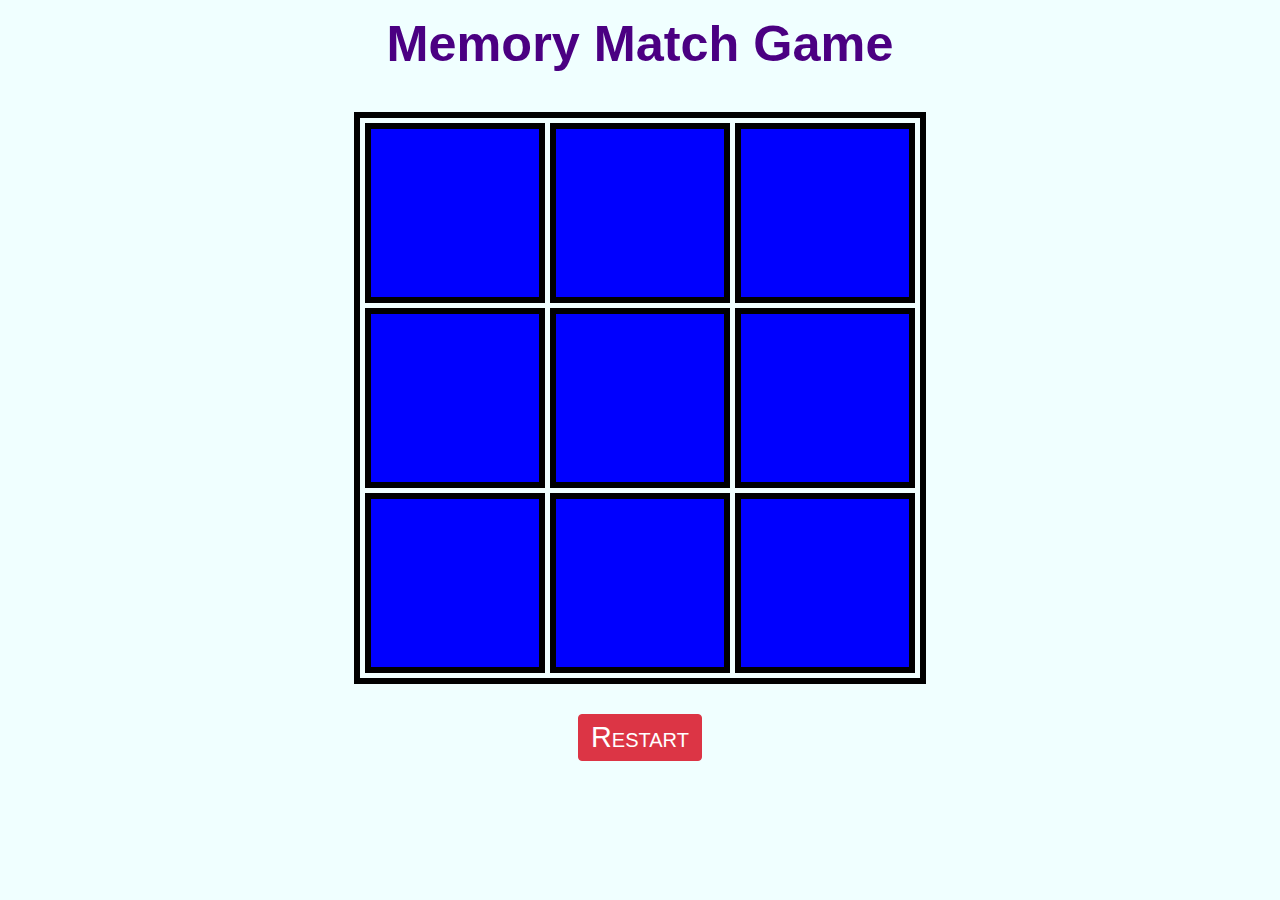
<file: memory-game/index.html>
<!DOCTYPE html>
<html>

<head>
	<meta charset="UTF-8">
	<meta name="viewport" content="width=device-width, initial-scale=1">
	<title>Memory Match Game</title>
	<link rel="stylesheet prefetch" href="https://cdnjs.cloudflare.com/ajax/libs/twitter-bootstrap/4.0.0-alpha.6/css/bootstrap.min.css">
	<link rel="stylesheet prefetch" href="https://cdnjs.cloudflare.com/ajax/libs/animate.css/3.5.2/animate.min.css">
	<link rel="stylesheet" href="css/style.css">
</head>

<body>
	<h1>Memory Match Game</h1>
	<div id="gameContainer">
		<table class="animated" id="gridTable">
			<tr>
				<td id="grid7"></td>
				<td id="grid8"></td>
				<td id="grid9"></td>
			</tr>
			<tr>
				<td id="grid4"></td>
				<td id="grid5"></td>
				<td id="grid6"></td>
			</tr>
			<tr>
				<td id="grid1"></td>
				<td id="grid2"></td>
				<td id="grid3"></td>
			</tr>
		</table>
	</div>
	<button class="btn btn-danger" id="restart">Restart</button>
	<p id="timer"></p>
</body>
<script src="https://cdnjs.cloudflare.com/ajax/libs/jquery/3.1.1/jquery.min.js"></script>
<script src="js/index.js"></script>
</html>
</file>
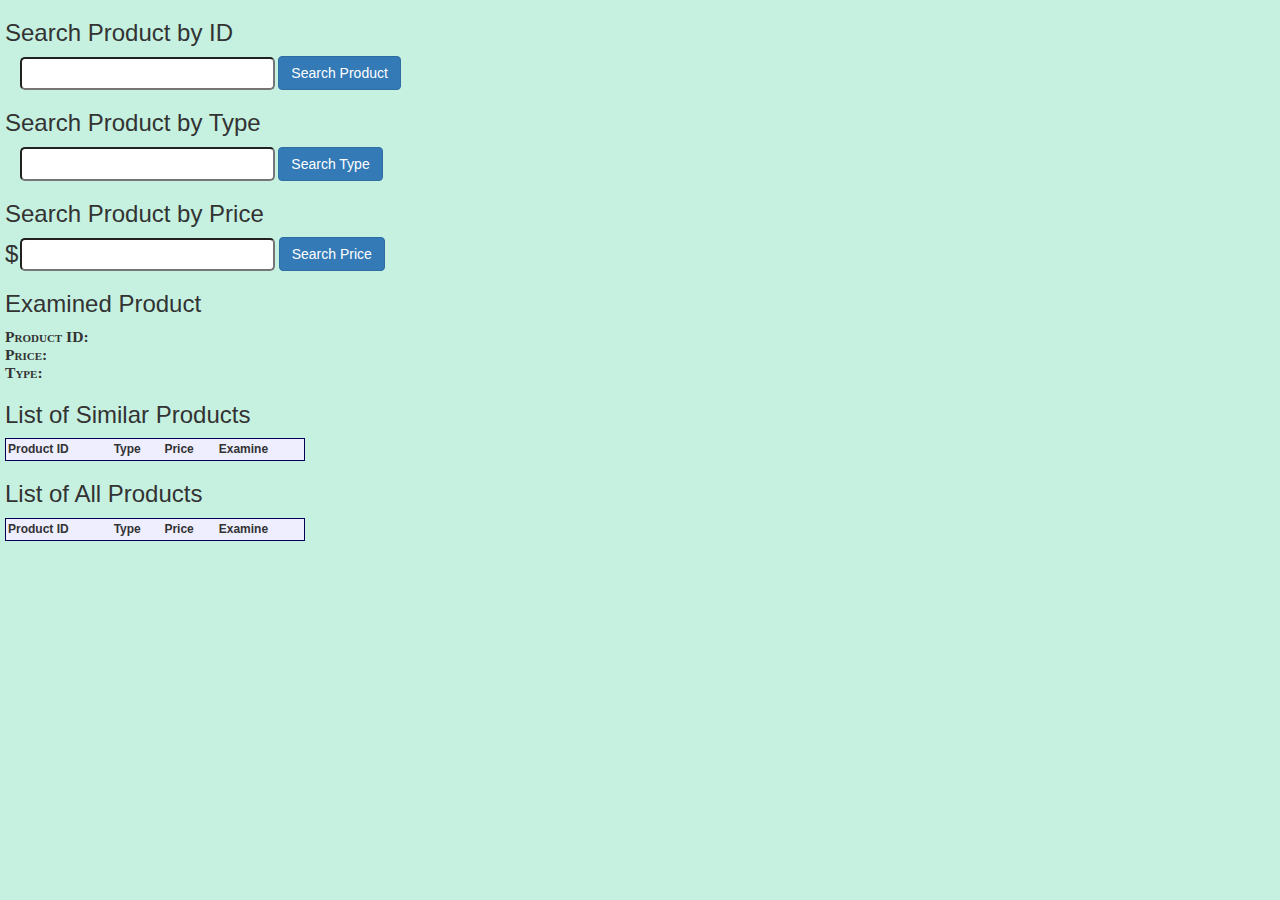
<file: prod-catalog/index.html>
<!DOCTYPE html>
<html>

<head>
	<meta charset="utf-8">
	<meta name="viewport" content="width=device-width, initial-scale=1">
	<link rel="stylesheet" href="https://maxcdn.bootstrapcdn.com/bootstrap/3.3.7/css/bootstrap.min.css" integrity="sha384-BVYiiSIFeK1dGmJRAkycuHAHRg32OmUcww7on3RYdg4Va+PmSTsz/K68vbdEjh4u" crossorigin="anonymous">
	<link rel="stylesheet" type="text/css" href="css/style.css">
	<script src="js/library.js"></script>
	<title>Product Catalog</title>
</head>

<body>
	<div id="searchById">
		<h3>Search Product by ID</h3>
		<input id="inputProduct">
		<button class="btn btn-primary" id="searchByIdBtn">Search Product</button>
	</div>
	<div id="searchByType">
		<h3>Search Product by Type</h3>
		<input id="inputType">
		<button class="btn btn-primary" id="searchByTypeBtn">Search Type</button>
	</div>
	<div id="searchByPrice">
		<h3>Search Product by Price</h3>
		<span class="bigText">$</span><input id="inputPrice" type="number">
		<button class="btn btn-primary" id="searchByPriceBtn">Search Price</button>
	</div>
	<div id="result">
		<div id="examined">
			<h3>Examined Product</h3>
			<p id="productText">Product ID:&nbsp;<br>Price:&nbsp;<br>Type:&nbsp;</p>
		</div>
		<h3>List of Similar Products</h3>
		<div class="listing" id="partialCatalog">
			<table id="similarTable">
				<tr>
					<th>Product ID</th>
					<th>Type</th>
					<th>Price</th>
					<th>Examine</th>
				</tr>
			</table>
		</div>
	</div>
	<div id="listAll">
		<h3>List of All Products</h3>
		<div class="listing" id="fullCatalog">
			<table id="allTable">
				<tr>
					<th>Product ID</th>
					<th>Type</th>
					<th>Price</th>
					<th>Examine</th>
				</tr>
			</table>
		</div>
	</div>
</body>
<script src="js/productCatalog.js"></script>
</html>
</file>
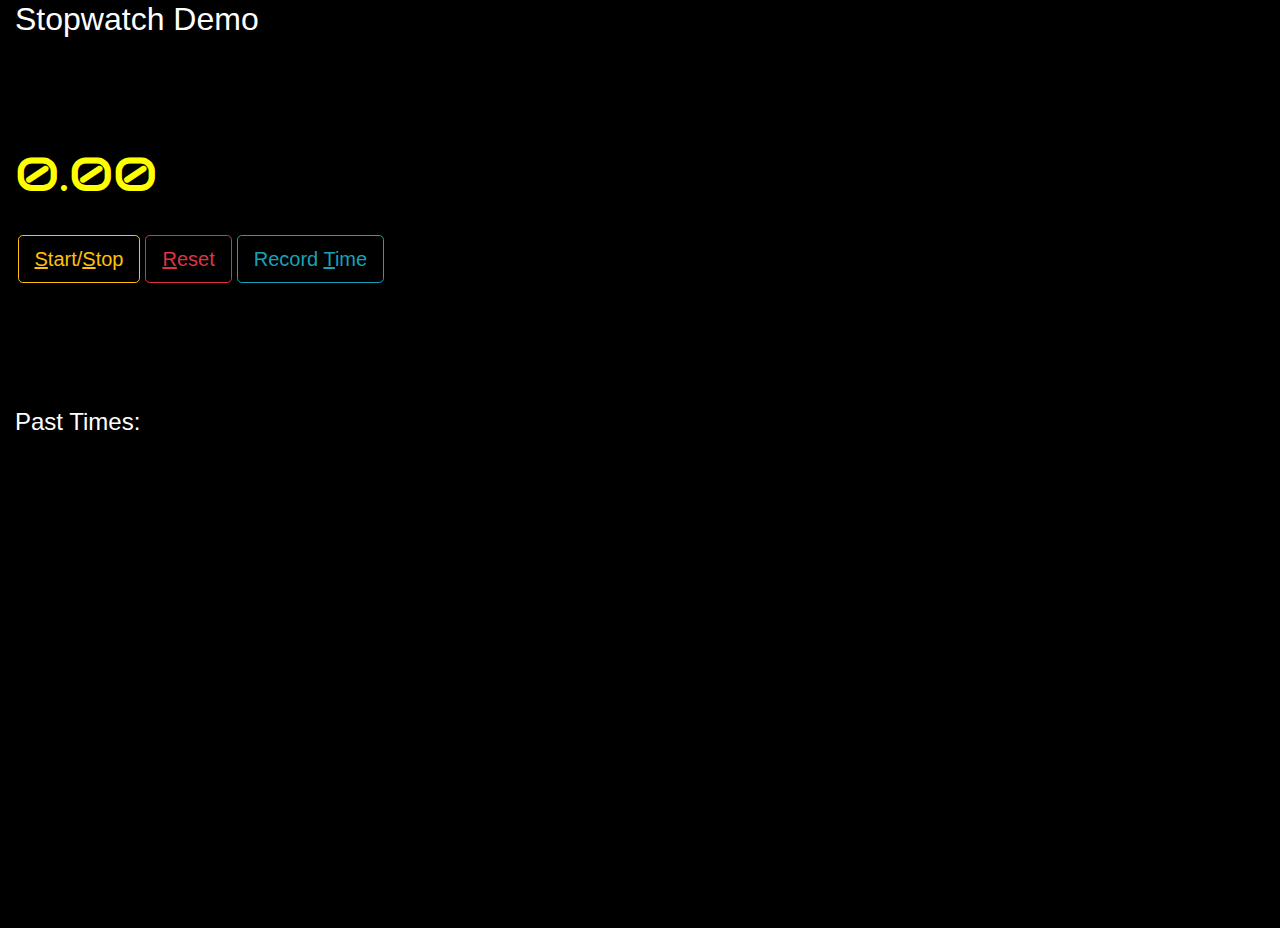
<file: stopwatch/index.html>
<!DOCTYPE html>
<html>

<head>
	<meta charset="UTF-8">
	<meta name="viewport" content="width=device-width, initial-scale=1">
	<title>Stopwatch Demo</title>
	<link rel="stylesheet" href="https://fonts.googleapis.com/css?family=Audiowide|Rock+Salt">
	<link rel="stylesheet prefetch" href="https://cdnjs.cloudflare.com/ajax/libs/twitter-bootstrap/4.0.0-alpha.6/css/bootstrap.min.css">
	<link rel="stylesheet" href="css/style.css">
</head>

<body>
	<div class="container-fluid">
		<h2>Stopwatch Demo</h2>
		<div id="timer">0.00</div>
		<div class="row" id="controls">
			<button class="btn btn-outline-warning btn-lg" id="startBtn"><u>S</u>tart/<u>S</u>top</button>
			<button class="btn btn-outline-danger btn-lg" id="resetBtn"><u>R</u>eset</button>
			<button class="btn btn-outline-info btn-lg" id="recordBtn">Record <u>T</u>ime</button>
		</div>

		<div id="pastTimes">
			<h4>Past Times:</h4>
			<ul id="log">
			</ul>
		</div>
	</div>
</body>
<script src="https://cdnjs.cloudflare.com/ajax/libs/jquery/3.1.1/jquery.min.js"></script>
<script src="js/index.js"></script>
</html>
</file>
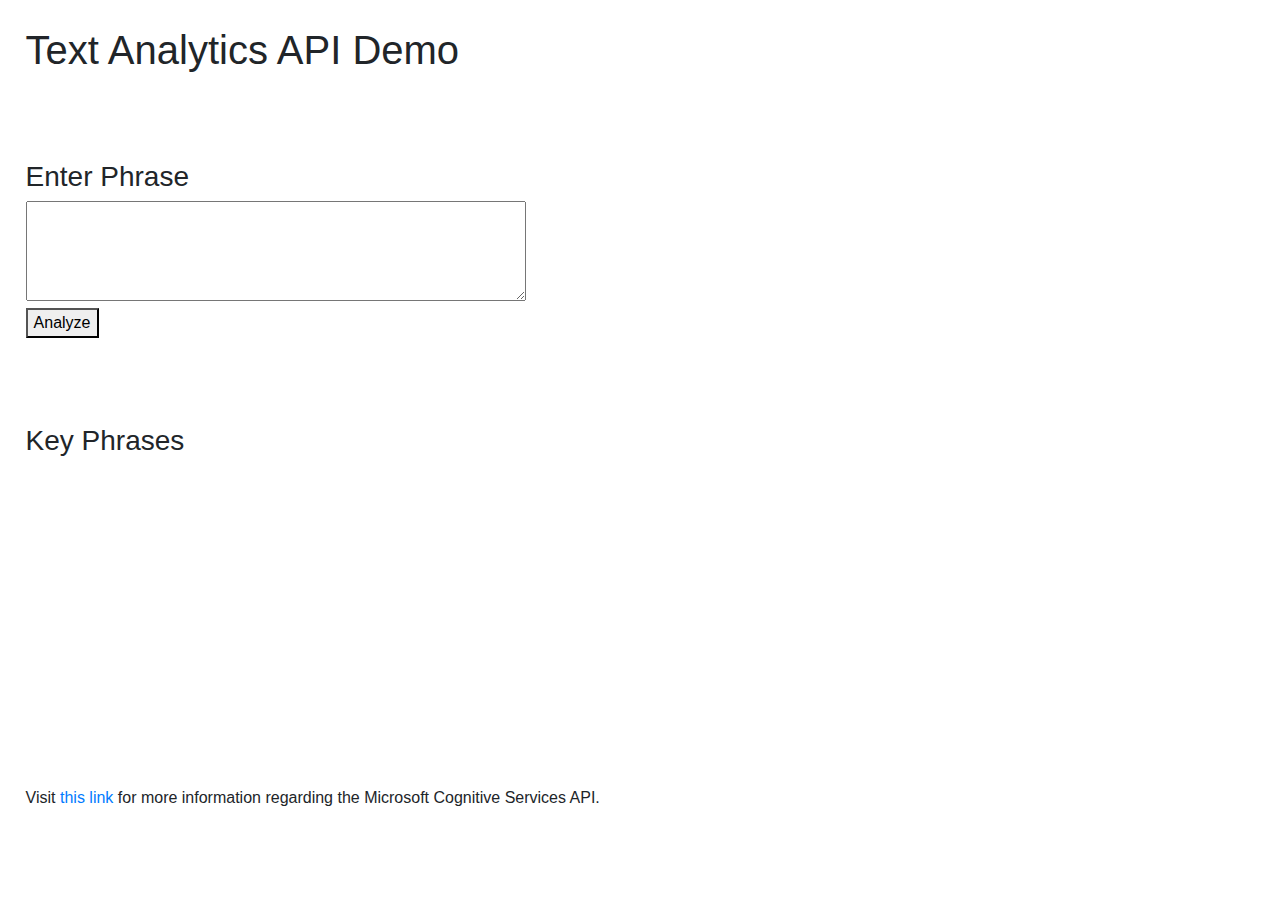
<file: text-analytics/index.html>
<!DOCTYPE html>
<html>

<head>
	<meta charset="UTF-8">
	<meta name="viewport" content="width=device-width, initial-scale=1">
	<title>Text Analytics API Demo</title>
	<link rel="stylesheet prefetch" href="https://cdnjs.cloudflare.com/ajax/libs/twitter-bootstrap/4.0.0-alpha.6/css/bootstrap.min.css">
	<link rel="stylesheet" href="css/style.css">
</head>

<body>
		<h1>Text Analytics API Demo</h1>
		<div>
			<h3>Enter Phrase</h3>
			<textarea id="input"></textarea>
		</div>
		<div>
			<button id="analyzeBtn">Analyze</button>
		</div>
		<div>
			<h3>Key Phrases</h3>
			<p id="output"></p>
		</div>
<footer>Visit <a href="https://westus.dev.cognitive.microsoft.com/docs/services/TextAnalytics.V2.0/operations/56f30ceeeda5650db055a3c6" target="_blank">this link</a> for more information regarding the Microsoft Cognitive Services API.</footer>
</body>
<script src="https://cdnjs.cloudflare.com/ajax/libs/jquery/3.1.1/jquery.min.js"></script>
<script src="js/i1.js"></script>
</html>
</file>
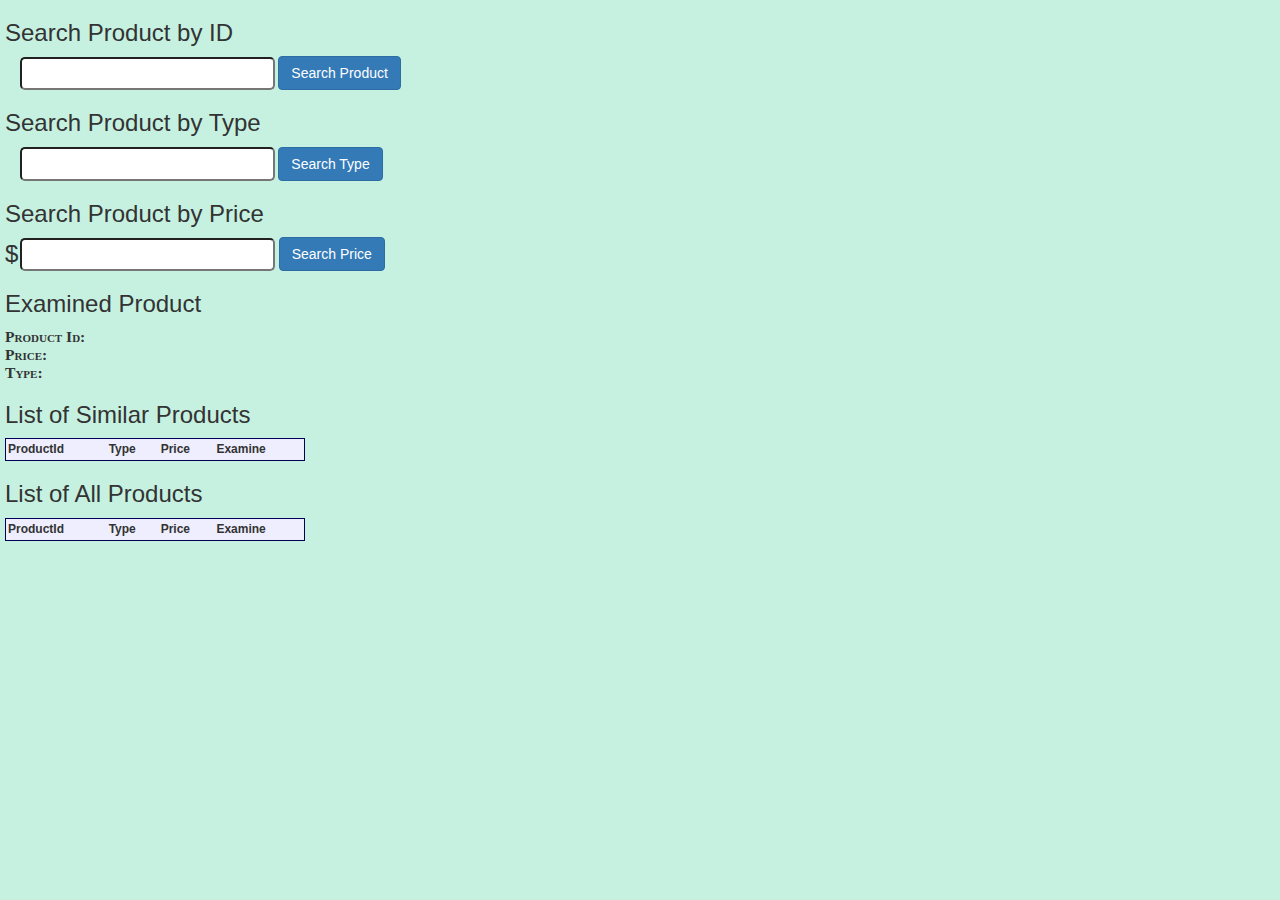
<file: prod-catalog/productCatalog.html>
<!DOCTYPE html>
<html>

<head>
	<meta charset="utf-8">
	<meta name="viewport" content="width=device-width, initial-scale=1">
	<link rel="stylesheet" href="https://maxcdn.bootstrapcdn.com/bootstrap/3.3.7/css/bootstrap.min.css" integrity="sha384-BVYiiSIFeK1dGmJRAkycuHAHRg32OmUcww7on3RYdg4Va+PmSTsz/K68vbdEjh4u" crossorigin="anonymous">
	<link rel="stylesheet" type="text/css" href="css/style.css">
	<script src="js/library.js"></script>
	<title>Product Catalog</title>
</head>

<body>
	<div id="searchById">
		<h3>Search Product by ID</h3>
		<input id="inputProduct">
		<button class="btn btn-primary" id="searchByIdBtn">Search Product</button>
	</div>
	<div id="searchByType">
		<h3>Search Product by Type</h3>
		<input id="inputType">
		<button class="btn btn-primary" id="searchByTypeBtn">Search Type</button>
	</div>
	<div id="searchByPrice">
		<h3>Search Product by Price</h3>
		<span class="bigText">$</span><input id="inputPrice" type="number">
		<button class="btn btn-primary" id="searchByPriceBtn">Search Price</button>
	</div>
	<div id="result">
		<h3>Examined Product</h3>
		<p id="productText">Product Id: <br>Price: <br>Type: </p>
		<h3>List of Similar Products</h3>
		<div id="partialCatalog">
			<table id="similarTable">
				<tr>
					<th>ProductId</th>
					<th>Type</th>
					<th>Price</th>
					<th>Examine</th>
				</tr>
			</table>
		</div>
	</div>
	<div id="listAll">
		<h3>List of All Products</h3>
		<div id="fullCatalog">
			<table id="allTable">
				<tr>
					<th>ProductId</th>
					<th>Type</th>
					<th>Price</th>
					<th>Examine</th>
				</tr>
			</table>
		</div>
	</div>
</body>
<script src="js/productCatalog.js"></script>

</html>
</file>
<file: memory-game/css/style.css>
*,
*:before,
*:after {
	cursor: default;
	overflow: hidden;
	-webkit-touch-callout: none;
	-webkit-user-select: none;
	-moz-user-select: none;
	-ms-user-select: none;
	user-select: none;
	box-sizing: border-box;
	outline: none !important;
}

body {
	background: azure;
	text-align: center;
	color: indigo;
	font-size: 48px;
}

h1 {
	font-size: 1.05em;
	font-weight: 900;
	padding: 1.1%;
}

#gameContainer {
	min-height: 400px;
	min-width: 400px;
}

table {
	border-collapse: separate;
	border-spacing: 5px;
	-webkit-transition: all 0.1s ease-out;
	transition: all 0.1s ease-out;
	margin: 15px auto;
}

table,
td {
	border: 6px solid black;
	color: white;
}

td {
	padding: 0;
	width: 20vh;
	height: 20vh;
	background-color: blue;
	font-size: 1.8em;
	cursor: pointer;
	-webkit-transition: all 0.1s ease-out;
	transition: all 0.1s ease-out;
}

button {
	font: small-caps 400 0.6em Helvetica !important;
	cursor: pointer;
}

button:focus {
	box-shadow: none !important;
}

#timer {
	font-weight: 700;
	display: none;
}


/* For mobile devices */

@media screen and (orientation: portrait) and (max-height: 768px) {
	body {
		font-size: 36px;
	}
	#gameContainer {
		min-height: 0;
		min-width: 0;
	}
	td {
		width: 17vh;
		height: 20vh;
		font-size: 1.2em;
	}
}
	@media screen and (orientation: portrait) and (max-height: 640px) {
		body {
			font-size: 36px;
		}
		#gameContainer {
			min-height: 0;
			min-width: 0;
		}
		td {
			width: 17vh;
			height: 18vh;
			font-size: 1.2em;
		}
	}
	@media screen and (orientation: landscape) and (max-width: 768px) {
		body {
			font-size: 36px;
		}
		#gameContainer {
			min-height: 0;
			min-width: 0;
		}
		table {
			margin-top: 0;
		}
		td {
			width: 26vh;
			height: 24vh;
			font-size: 1.2em;
		}
		button {
			position: fixed;
			bottom: 3%;
			left: 3%;
		}
		#timer {
			position: fixed;
			bottom: 0;
			right: 0;
			width: 25%;
			line-height: 1em;
		}
	}
</file>
<file: prod-catalog/css/style.css>
body {
	background: #c6f1e1;
	margin: 5px;
	overflow: hidden;
	font-size: 12px;
}

input {
	font-size: 1.6em;
	margin-left: 15px;
	vertical-align: bottom;
	border-radius: 5px;
}

.bigText {
	font-size: 2em;
	margin-right: -13px;
	vertical-align: bottom;
}

#productText {
	font: small-caps 700 1.3em 'Tahoma';
}

table {
	width: 300px;
	background: #eef;
	border: 1px solid #005;
}

tr,
th,
td {
	padding: 2px;
}

#listAll {
	margin-top: 10px;
}

.listing {
	overflow-x: hidden;
	overflow-y: auto;
	max-width: 320px;
}

#partialCatalog {
	max-height: 20vh;
}

#fullCatalog {
	max-height: 40vh;
}
</file>
<file: stopwatch/css/style.css>
body {
	background: black;
	color: white;
	font-size: 24px;
	overflow: hidden;
	-webkit-transition: 0.6s all;
	transition: 0.6s all;
}

#timer {
	margin: 8% 0 0 0;
	font-family: 'Audiowide', monospace;
	font-size: 2em;
	color: yellow;
}

.running {
	color: white !important;
	text-shadow: 0 0 20px #0f0, 10px 10px 10px #0f0, -10px -10px 10px #0f0;
	-webkit-transform-origin: -10%;
	transform-origin: -10%;
	-webkit-transform: scale(1.1);
	transform: scale(1.1);
	-webkit-transition: all 0.1s;
	transition: all 0.1s;
}

#controls {
	margin: 2% 0;
}

button {
	margin: 0 0.2%;
}

h4 {
	margin: 10% 0 2% 0;
}

#log {
	width: 50%;
	min-height: 50vh;
	overflow-y: auto;
	list-style-type: none;
	font-family: 'Rock Salt', cursive;
	letter-spacing: 0.17em;
}
</file>
<file: text-analytics/css/style.css>
body {
	overflow: hidden;
	margin: 2%;
	-webkit-transition: all 0.2s ease;
	transition: all 0.2s ease;
}

h3 {
	margin-top: 7%;
}

textarea {
	height: 100px;
	width: 90%;
	max-width: 500px;
}

footer {
	position: absolute;
	bottom: 10%;
}
</file>
